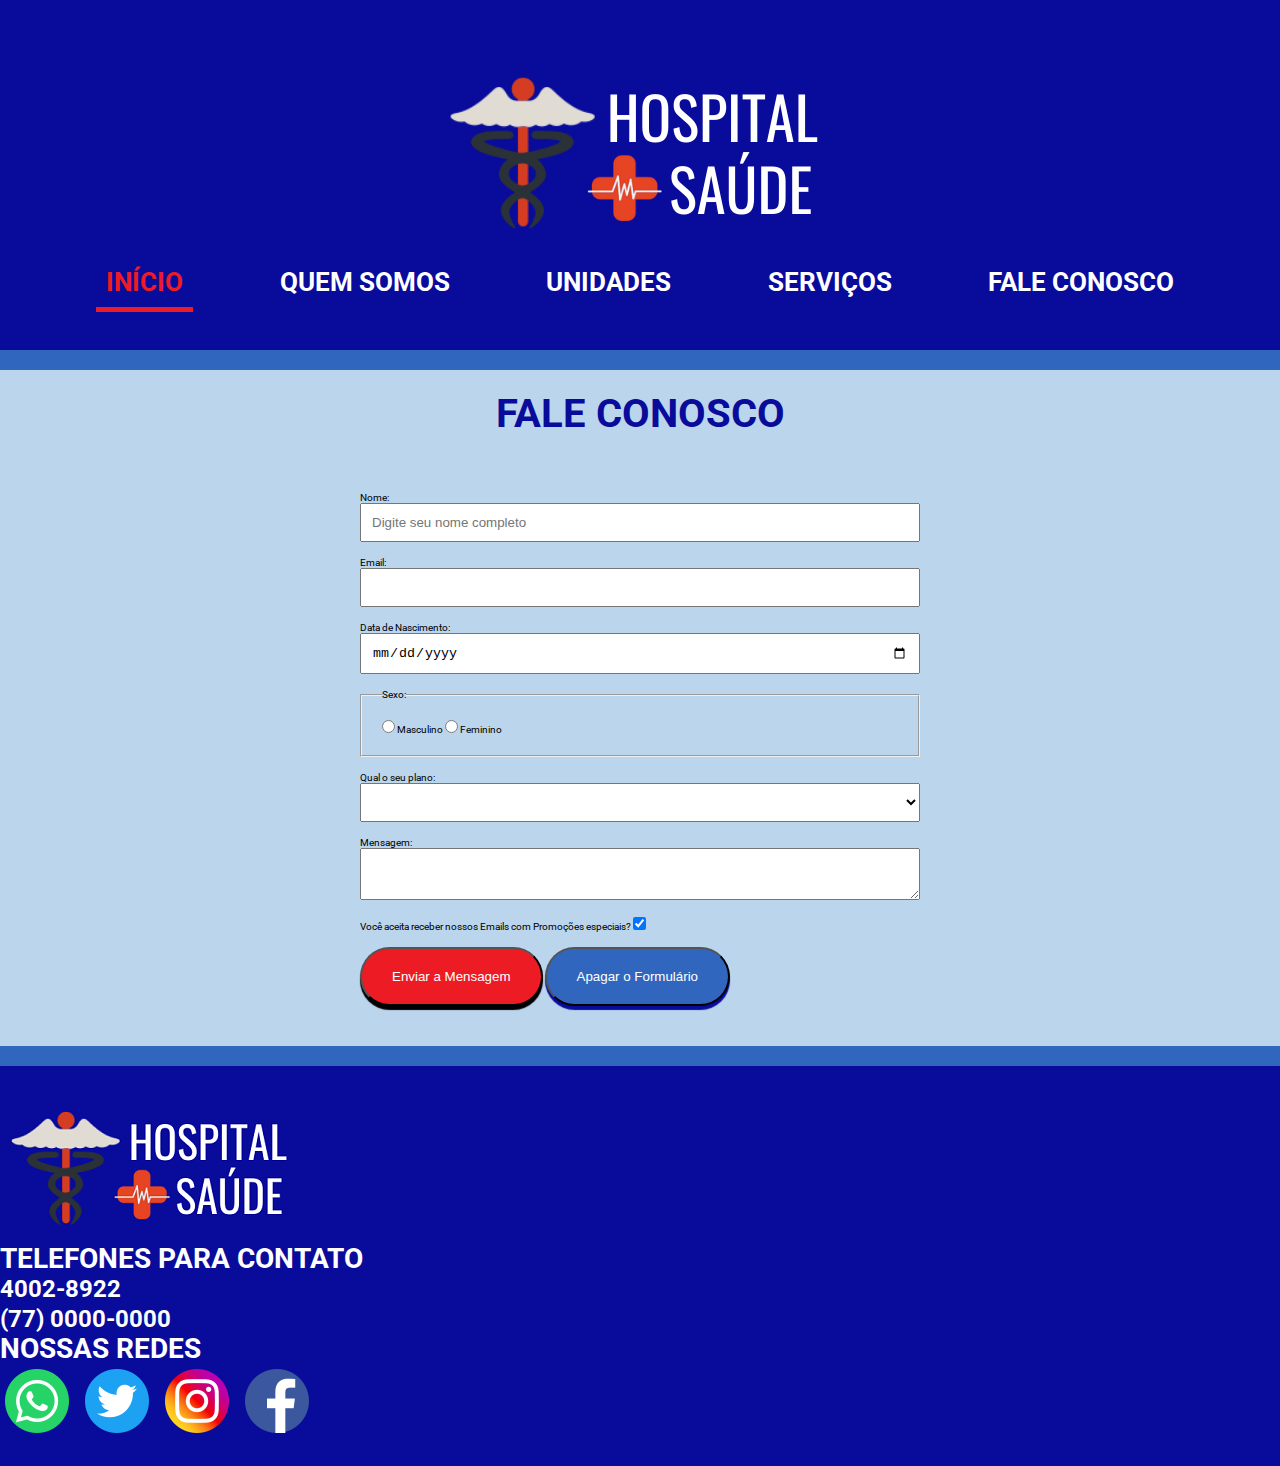
<file: faleconosco.html>
<!DOCTYPE html>
<html lang="pt-br">
    <head>
        <title>HOSPITAL MAIS SAÚDE</title>
        <meta charset="UTF-8">
        <meta name="viewport" content="width=device-width, initial-scale=1.0">
        <link rel="preconnect" href="https://fonts.googleapis.com">
        <link rel="preconnect" href="https://fonts.gstatic.com" crossorigin>
        <link href="https://fonts.googleapis.com/css2?family=Roboto:ital,wght@0,100;0,300;0,400;0,500;0,700;0,900;1,100;1,300;1,400;1,500;1,700;1,900&display=swap" rel="stylesheet">
        <link href="css/estilo.css" rel="stylesheet">
    </head>
    <body>
        <header>
            <div class="container">
                <h1 class="logo">
                    <a href="index.html" title="Hospital Mais Saúde - Trazendo Sempre Mais Saúde Para Você">
                        <img src="imagens/LOGO.png" alt="Hospital Mais Saúde - Trazendo Sempre Mais Saúde Para Você">
                    </a>
                    <span class="logo-alt">
                        Hospital Mais Saúde - Trazendo Sempre Mais Saúde Para Você
                    </span>
                </h1>
                <nav class="menu-principal">
                    <ul>
                        <li> <a title="Página Inicial" href="index.html" class="atual">INÍCIO</a> </li>
                        <li> <a title="Conheça o Hospital Mais Saúde" href="quemsomos.html">QUEM SOMOS</a> </li>
                        <li> <a title="Nossas Unidades" href="unidades.html">UNIDADES</a> </li>
                        <li> <a title="Serviços Ofertados" href="servicos.html">SERVIÇOS</a> </li>
                        <li> <a title="Fale Conosco" href="faleconosco.html">FALE CONOSCO</a> </li>
                    </ul>
                </nav>
            </div>
        </header>
        <main>
            <section class="conteudo-paginas">
                <div class="formulario">
                    <h2 class="titulo-formulario">FALE CONOSCO</h2>
                    
                    <form action="http://www.thiagomiranda.net/formulario.php." method="GET">
                    <div class="campo-formulario"> 
                    <label>
                        Nome:
                    <input type="text" name="nome" placeholder="Digite seu nome completo">
                    </lable>
                    </div>
                    
                    <div class="campo-formulario">
                    <label for="email">Email:</label>
                    <input type="email" id="email" name="email" placehoder="Digite seu email">		
                    </div>
            
                    <div class="campo-formulario">
                    <label>
                        Data de Nascimento:
                        <input type="date" name="datanascimento">
                    </label>
                    </div>
            
                    <div class="campo-formulario">
                    <fieldset>
                        <legend>Sexo:</legend>
                        <label>
                            <input type="radio" name="sexo" value="M">
                            Masculino
                        </label>
            
                        <label>
                            <input type="radio" name="sexo" value="F">
                            Feminino
                        </label>
                    </fieldset>
                    </div>
            
                    <div class="campo-formulario">
                    <label for="plano">Qual o seu plano:</label>
                    <select name="plano" id="plano">
                        <option></option>
                        <option value="NP">Não Possuo</option>
                        <option value="PI">Plano Individual</option>
                        <option value="PF">Plano Família</option>
                        <option value="PM">Plano Maternidade</option>
                    </select>
                    </div>
            
                    <div class="campo-formulario">
                    <label>
                        Mensagem:
                        <textarea name="mensagem"></textarea>
                    </label>
                    </div>
            
                    <div class="campo-formulario">
                    <label>
                        Você aceita receber nossos Emails com Promoções especiais?
                        <input type="checkbox" name="promocoes" value="sim" checked>
                    </label>
                    </div>
            
                    <div class="btn-formulario">
                    <button class="btn" type="submit">Enviar a Mensagem</button>
                    <button class="btn btn-azul" type="reset">Apagar o Formulário</button>
                    </div>
            
                    </form>
                </div>
            </section>
            
        </main>
        <footer>
            <div class="container-podape">
            <h1 class="footer-logo">Hospital Mais Saúde</h1>
                
                    <h3>TELEFONES PARA CONTATO</h3>
                    <p>4002-8922</p>
                    <p>(77) 0000-0000</p>
                
                <div class="redes">
                    <h3>NOSSAS REDES</h3>
                    
                        <a href="" class="btn-sociais btn-Whatsapp" title="Whatsapp">Whatsapp</a>
                        <a href="" class="btn-sociais btn-Twitter" title="Twitter">Twitter</a>
                        <a href="" class="btn-sociais btn-Instagram" title="Instagram">Instagram</a>
                        <a href="" class="btn-sociais btn-Facebook" title="Facebook">Facebook</a>
                    
                </div>
            </div>
        </footer>
    </body>
</html>
</file>
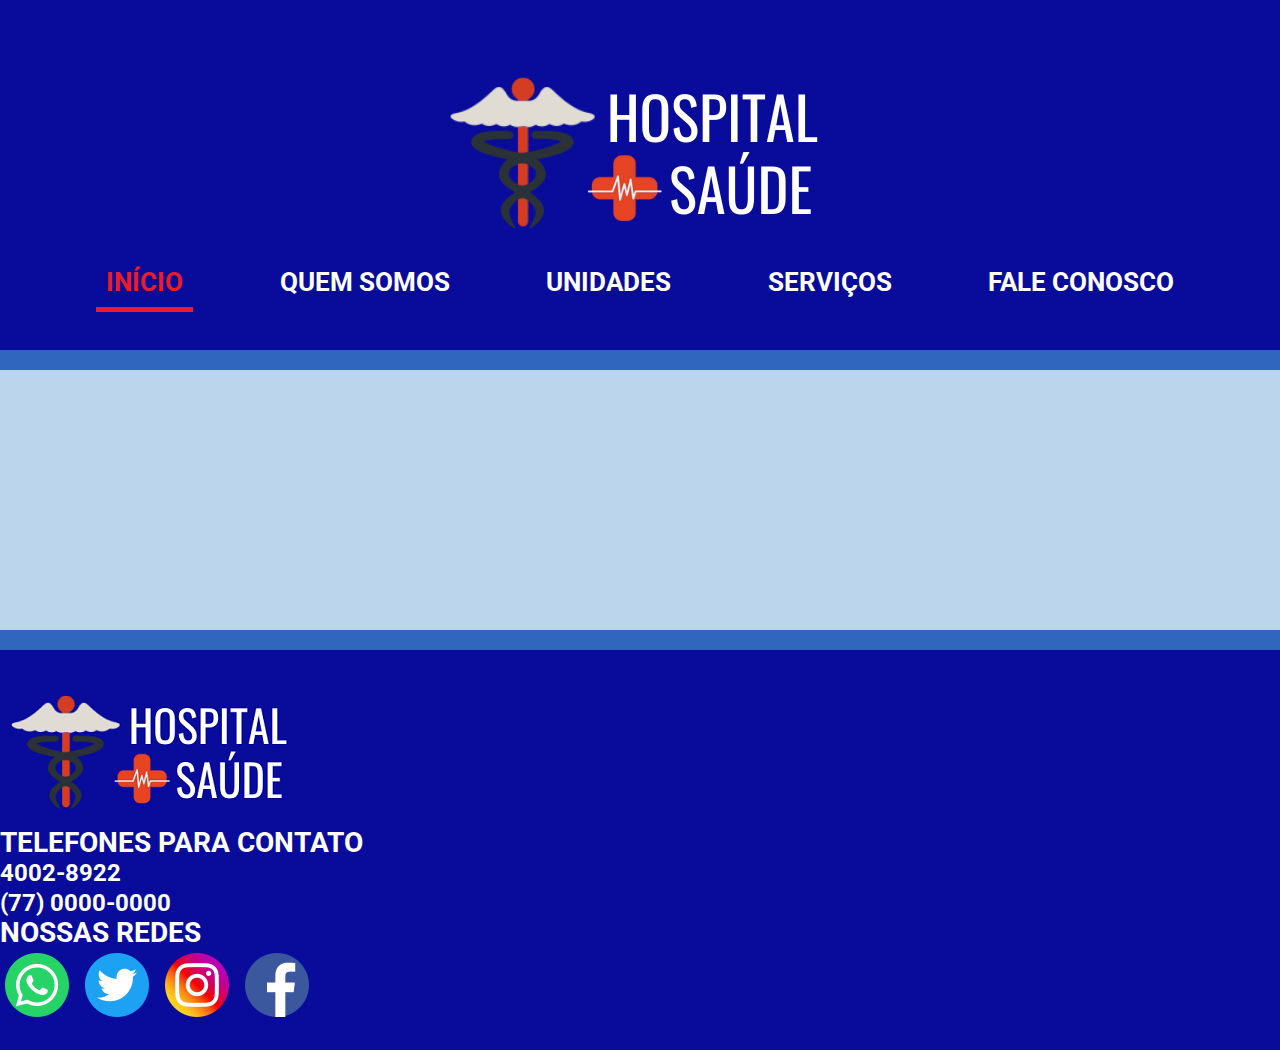
<file: quemsomos.html>
<!DOCTYPE html>
<html lang="pt-br">
    <head>
        <title>HOSPITAL MAIS SAÚDE</title>
        <meta charset="UTF-8">
        <meta name="viewport" content="width=device-width, initial-scale=1.0">
        <link rel="preconnect" href="https://fonts.googleapis.com">
        <link rel="preconnect" href="https://fonts.gstatic.com" crossorigin>
        <link href="https://fonts.googleapis.com/css2?family=Roboto:ital,wght@0,100;0,300;0,400;0,500;0,700;0,900;1,100;1,300;1,400;1,500;1,700;1,900&display=swap" rel="stylesheet">
        <link href="css/estilo.css" rel="stylesheet">
    </head>
    <body>
        <header>
            <div class="container">
                <h1 class="logo">
                    <a href="index.html" title="Hospital Mais Saúde - Trazendo Sempre Mais Saúde Para Você">
                        <img src="imagens/LOGO.png" alt="Hospital Mais Saúde - Trazendo Sempre Mais Saúde Para Você">
                    </a>
                    <span class="logo-alt">
                        Hospital Mais Saúde - Trazendo Sempre Mais Saúde Para Você
                    </span>
                </h1>
                <nav class="menu-principal">
                    <ul>
                        <li> <a title="Página Inicial" href="index.html" class="atual">INÍCIO</a> </li>
                        <li> <a title="Conheça o Hospital Mais Saúde" href="quemsomos.html">QUEM SOMOS</a> </li>
                        <li> <a title="Nossas Unidades" href="unidades.html">UNIDADES</a> </li>
                        <li> <a title="Serviços Ofertados" href="servicos.html">SERVIÇOS</a> </li>
                        <li> <a title="Fale Conosco" href="faleconosco.html">FALE CONOSCO</a> </li>
                    </ul>
                </nav>
            </div>
        </header>
        <main>
            <section class="conteudo-paginas">
                
            </section>
            
        </main>
        <footer>
            <div class="container-podape">
            <h1 class="footer-logo">Hospital Mais Saúde</h1>
                
                    <h3>TELEFONES PARA CONTATO</h3>
                    <p>4002-8922</p>
                    <p>(77) 0000-0000</p>
                
                <div class="redes">
                    <h3>NOSSAS REDES</h3>
                    
                        <a href="" class="btn-sociais btn-Whatsapp" title="Whatsapp">Whatsapp</a>
                        <a href="" class="btn-sociais btn-Twitter" title="Twitter">Twitter</a>
                        <a href="" class="btn-sociais btn-Instagram" title="Instagram">Instagram</a>
                        <a href="" class="btn-sociais btn-Facebook" title="Facebook">Facebook</a>
                    
                </div>
            </div>
        </footer>
    </body>
</html>
</file>
<file: css/estilo.css>
*,
*::after,
*::before{
    margin:0;
    padding:0;
    box-sizing:border-box;
}

:root{
    --cor-vermelha: #ed1c24;
    --cor-branca:#ffffff;
    --cor-preta:#000000;
    --cor-azul-claro:#bbd5ed;
    --cor-azul:#3066be;
    --cor-azul-escuro:#090c9b;
    --fonte: 'Roboto', arial, sans-serif;
}

html{
    font-size: 62.5%; /*10px*/
}

body{
    font-family:var(--fonte);
}

image{
    max-width: 100%;
}

.container{
    max-width: 1140px;
    width: 85%;
    margin: 0 auto;
}

header{
    background: #090c9b;
    color: #ffffff;
    height: 400px;
    display: flex;
    width: 100%;
    height: 350px;
    justify-content: space-between;
    align-items: center;
    font-size: 2.6rem;
    text-align: center;
}

header .logo-alt{
    display: none;
}

header .menu-principal{
    width: 100%;
}

header .menu-principal > ul{
    display: flex;
    justify-content: space-between;
    list-style: none;
    text-transform: uppercase;
    align-items: center;
    text-align: center;
    align-self: center;
}

header .menu-principal a{
    color: var(--cor-branca);
    text-decoration: none;
    font-weight: bold;
    padding: 1rem;
}

header .menu-principal a:hover, 
header .menu-principal a.atual{
    color:var(--cor-vermelha);
    border-bottom: 0.5rem solid var(--cor-vermelha);
}

/*primeira area*/
.imagem-doutor{
    width: 500px;
    border-radius: 50px;
}

main .sobre-o-hospital{
    max-width: 1200px;
    width: 85%;
    max-height: 500px;
    height: 90%;
    margin: 10rem auto 2rem auto;
    display: grid;
    grid-template-columns: 1fr 1fr;
    grid-template-rows: 1fr 500px;
    grid-template-areas: "titulo imagem"
                         "texto imagem";


}

main .titulo-area-1{
    grid-area: titulo;
    font-size: 4.8rem;
    color: var(--cor-azul);
    text-transform: uppercase;
    align-items: center;

}

main .imagem-doutor{
    grid-area: imagem;
    vertical-align: middle;
    margin: 0.5 0 0.5rem 2rem ;
    align-items: center;
}

main .texto-area-1{
    grid-area: texto;
    font-size: 2rem;
    align-items: center;
    line-height: 120%;
    margin: 2rem 1rem 2rem 0;
}

/*segunda area*/
.foto-unidade{
    width: 300px;
    border-radius: 30px;
}

.nossas-unidades{
    background-color: var(--cor-azul);
}

main .nossas-unidades{
    height: 550px;
    display: grid;
    grid-template-columns: 1fr 1fr;
    grid-template-areas: "caixa1 caixa2";
}

main .caixa-1{
    background-color: var(--cor-azul-claro);
    border:5px solid var(--cor-azul-escuro);
    box-sizing: border-box;
    border-radius: 50px;
    color:var(--cor-azul-escuro);
    width: 350px;
    height: 440px;
    margin: 4rem auto;
    text-transform: uppercase;
    font-size: 2.6rem;  
    font-style: normal;
    font-weight: normal;
    grid-template-rows: 1fr 1fr;
    grid-template-areas: "encima embaixo";
    display: flex;
    flex-direction: column;
    align-items: center;
    text-align: center;
    justify-content: center;
}

.caixa-1:hover{
    background-color:var(--cor-branca);
}

main .c1{
    grid-area: caixa1;
}

main .c2{
    grid-area: caixa2;
}

main .caixa > img{
    grid-area: encima;
}

main .caixa > h3{
    grid-area: embaixo;
}

/*terceira area*/
main .planos{
    height: 500px;
    background-color: var(--cor-azul-claro);
    border-top: 2rem solid var(--cor-azul-escuro);
    display: flex;
    flex-wrap: wrap;
    align-items: center;
    justify-content: center;
}

main .caixa-2{
    background-color: var(--cor-azul-escuro);
    color:white;
    box-sizing: border-box;
    border-radius: 50px;
    width: 750px;
    height: 200px;
    text-transform: uppercase;
    font-weight: 900;
    font-size: 2.6rem;
    line-height: 30px;
}
.caixa-2:hover{
    background-color: #3879e2;
    color: #0c0e55;
}

main .c01{
    width: 100px;
    position: relative;
    right: auto;
    left: auto;
    margin:1rem;
}

main .c02{
    display: flex;
    flex-wrap: wrap;
    align-items: center;
    justify-content: center;
}


/*rodapé*/
.container-rodape{
    max-width: 1140px;
    width: 85%;
    margin: 0 auto;
    align-items: center;
}

footer{
    min-height: 400px;
    background: var(--cor-azul-escuro);
    color:var(--cor-branca);
    font-style: normal;
    font-weight: bold;
    font-size: 2.4rem;
    line-height: 30px;
    display: flex;
    justify-content: space-between;
    align-items: center;


    
  
}

.footer-logo{
    background: url(../imagens/LOGO-RODAPE.png) no-repeat;
    height: 150px;
    text-indent: -100000000px;
    display: flex;
    flex-wrap: wrap;
    align-items: left;

}

footer .contatos{
    justify-content: space-between;
    align-items: center;
}

footer .redes-sociais{
    display: flex;
    justify-content: space-between;
}

footer .btn-sociais{
    width: 64px;
    height: 64px;
    text-indent: -100000000px;
    display: inline-block;
    margin: 0.5rem;
}

footer .btn-Whatsapp{
    background: url(../imagens/Whatsapp.png) no-repeat;
}

footer .btn-Twitter{
    background: url(../imagens/Twitter.png) no-repeat;
}

footer .btn-Instagram{
    background: url(../imagens/Instagram.png) no-repeat;
}

footer .btn-Facebook{
    background: url(../imagens/Facebook.png) no-repeat;
}





/*fale conosco*/
.conteudo-paginas{
    background-color: var(--cor-azul-claro);
	border-top: 2rem solid var(--cor-azul);
	border-bottom:2rem solid var(--cor-azul);
	min-height:300px;

}

.conteudo-paginas h2{
    color:var(--cor-azul-escuro);
    text-align: center;
    font-size: 4rem;
    margin-top: 2rem;

}

.conteudo-paginas form{
	padding: 2rem;
	max-width: 600px;
	margin: 2rem auto;
}

.campo-formulario{
	margin: 1.5rem 0;

}

.campo-formulario input,
.campo-formulario select,
.campo-formulario textarea{
	width: 100%;
	padding: 1rem;
}

.campo-formulario input[type=radio]{
	width:initial;
	margin-right:0 1rem 0 5rem;
}

.campo-formulario input[type=checkbox]{
	width:initial;
	margin-right:1rem;
}

.campo-formulario fieldset{
	padding:2rem;
}

.btn{
	background-color:var(--cor-vermelha);
	padding:2rem 3rem;
    color: var(--cor-branca);
    text-decoration: none;
	box-shadow:0 4px 1px var(--cor-preta);
    display: inline-block;
    cursor: pointer;
    border-radius: 3rem;
}

.btn:hover{
	background-color:var(--cor-preta);
	box-shadow:0 4px 1px var(--cor-vermelha);
}

.btn-azul{
	background-color:var(--cor-azul);
	box-shadow:0 4px 1px var(--cor-azul-escuro);
}

.btn-azul:hover{
	background-color:var(--cor-azul-escuro);
	box-shadow:0 4px 1px var(--cor-azul);
}
</file>
